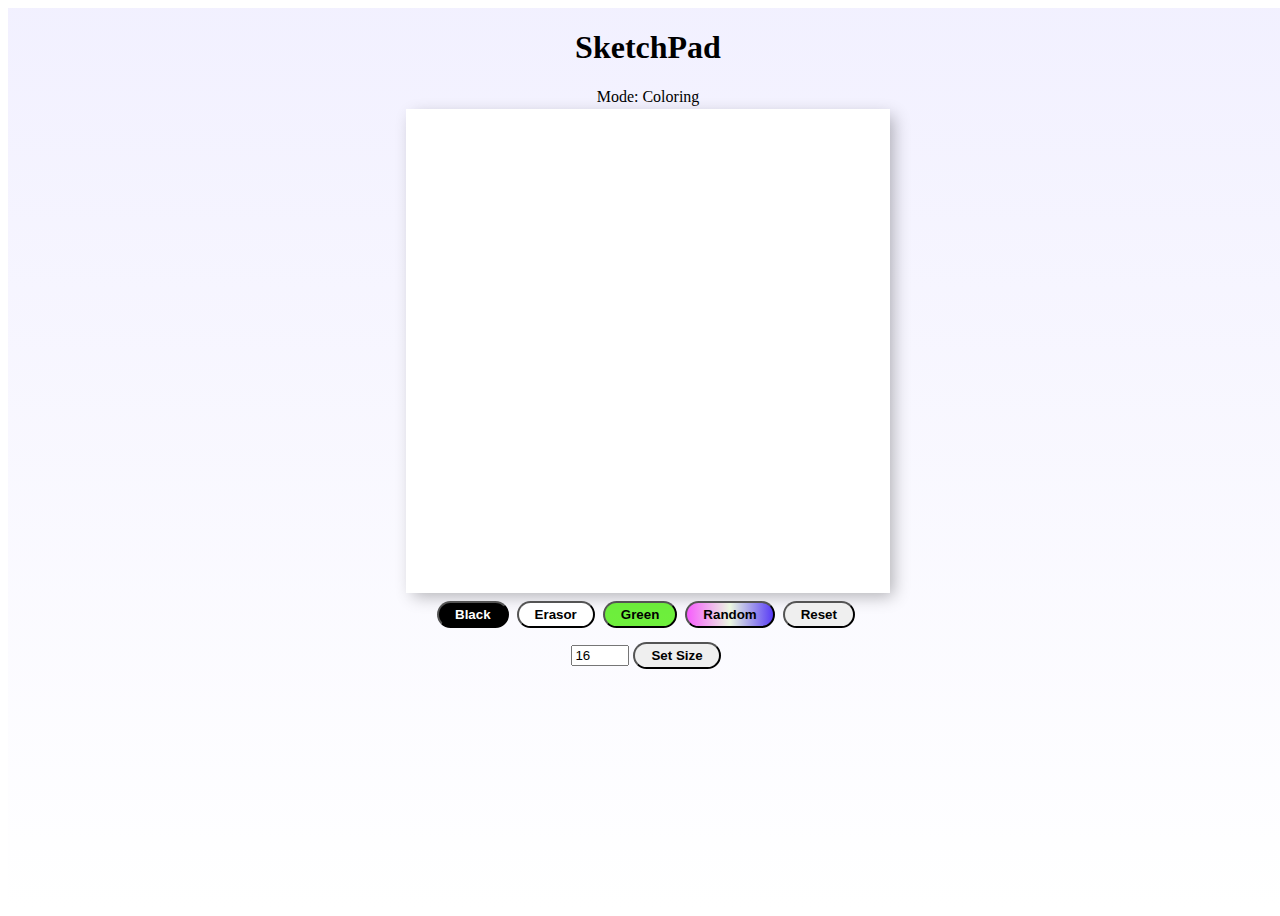
<file: index.html>
<!DOCTYPE html>
<html lang="en">
<head>
    <meta charset="UTF-8">
    <meta http-equiv="X-UA-Compatible" content="IE=edge">
    <meta name="viewport" content="width=device-width, initial-scale=1.0">
    <title>Etch-A-Sketch-Project</title>
    <link rel="stylesheet" href="style.css">
</head>
<body>
    <div class="flex-container">
        <div class="title"><h1>SketchPad</h1></div>
        <div class="mode">Mode: Coloring</div>
        <div class="content">
            <div class="board"></div>
            <div class="buttons">
                <button class = "blackButton" onclick="changeColor('black')">Black</button>
                <button class = "erasorButton"onclick="changeColor('white')">Erasor</button>
                <button class = "greenButton"onclick="changeColor('green')">Green</button>
                <button class = "randomButton"onclick="changeColor('random')">Random</button>
                <button onclick=" resetBoard()">Reset</button>
            </div>
            <div>
            <input type="text" placeholder="Size of Board" value="16" onchange="changeSize(this.value)">
            <button>Set Size</button>
            <div class="error">
                Input must be between 2 and 100
            </div>
            </div>
        </div>
    </div>
    
</body>
<script src="index.js"></script>
</html>
</file>
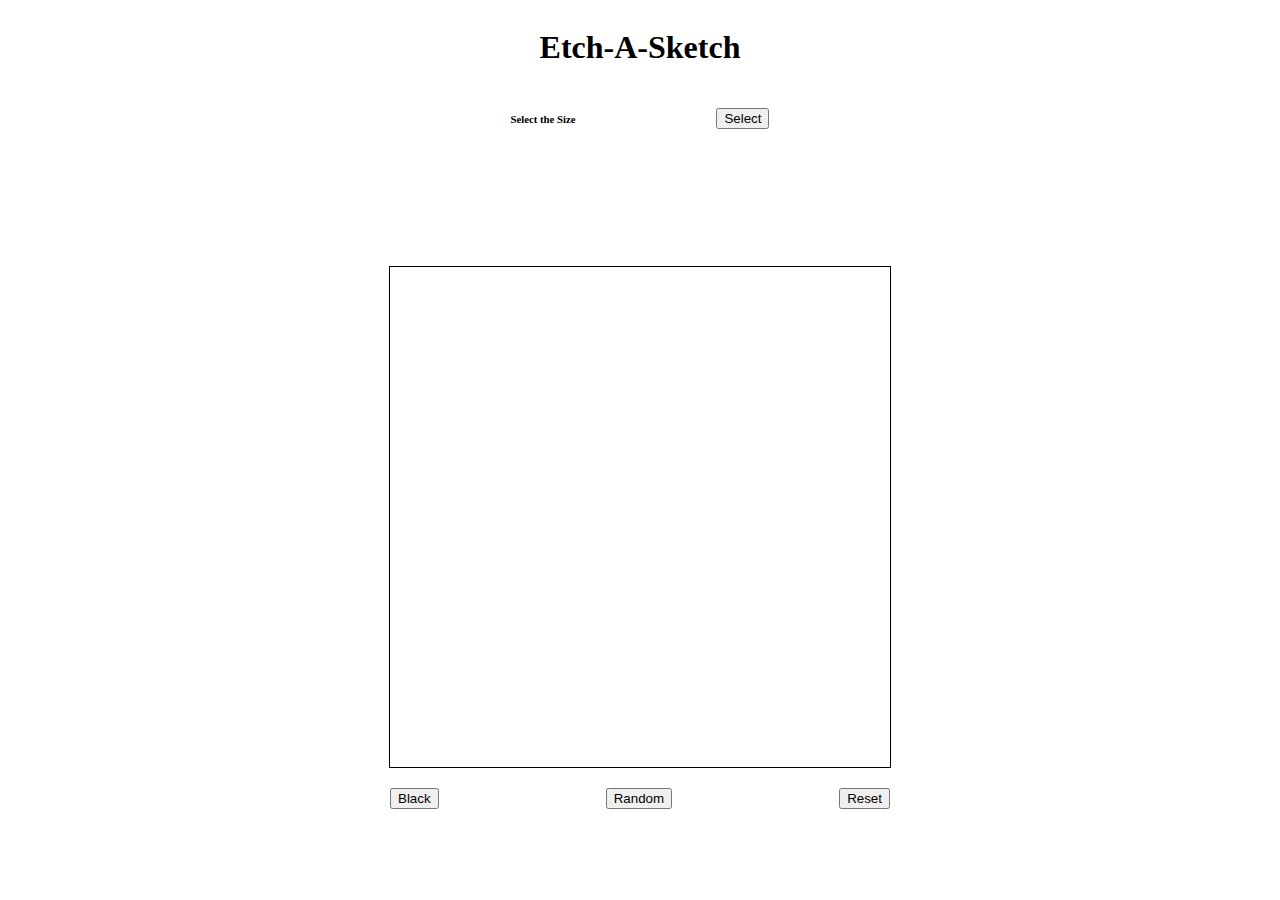
<file: etch-a-sketch/index.html>
<!DOCTYPE html>
<html lang="en">
<head>
    <meta charset="UTF-8">
    <meta http-equiv="X-UA-Compatible" content="IE=edge">
    <meta name="viewport" content="width=device-width, initial-scale=1.0">
    <title>Etch-A-Sketch</title>
    <link rel="stylesheet" href="style.css">
    <link href="https://cdn.jsdelivr.net/npm/bootstrap@5.3.0-alpha3/dist/css/bootstrap.min.css" rel="stylesheet" integrity="sha384-KK94CHFLLe+nY2dmCWGMq91rCGa5gtU4mk92HdvYe+M/SXH301p5ILy+dN9+nJOZ" crossorigin="anonymous">
</head>
<body>
    <h1>Etch-A-Sketch</h1>
    <div class="header">
        <h6>Select the Size</h6>
        <button id="popup" class="btn btn-danger">Select</button>
    </div>
    <p id="message"></p>
    <p id="draw"></p>
    </p>
    <div class="board"></div>
    <div class="footer">
        <button class="btn btn-dark" onclick="setColor('black')">Black</button>
        <button class="btn btn-warning" onclick="setColor('random')">Random</button>
        <button class="btn btn-primary" onclick="resetBoard()">Reset</button>
    </div>
</body>
<script src="index.js"></script>
</html>
</file>
<file: style.css>
.flex-container {
    height: 100vh;
    width: 100vw;
    display: flex;
    flex-direction: column;
    align-items: center;
    background: linear-gradient(rgba(96, 79, 252, 0.082), white);
}

.board {
    display: grid;
    width: 80%;
    height: 80%;
    background-color: white;
    box-shadow: inset 0 3em 3em rgba(0, 0, 0, 0.1), 0 0 0 2px rgb(255, 255, 255), 0.3em 0.3em 1em rgba(0, 0, 0, 0.3);
}

.board.hover {
    cursor: pointer;
}

.content {
    display: flex;
    flex-direction: column;
    align-items: center;
    min-width: 300px;
    min-height: 300px;
    width: 60vw;
    height: 60vw;
    max-width: 600px;
    max-height: 600px;
}

.title {
    display: flex;
    justify-content: center;
}

.buttons {
    margin-top: 10px;
    margin-bottom: 10px
}

button {
    padding: 0.3em 1.2em;
    margin: 0, 0.3em 0.3em 0;
    border-radius: 2em;
    text-decoration: none;
    font-weight: 600;
    text-align: center;
    transition: all 0.2s;
}

button {
    padding: 0.3em 1.2em;
    margin: 0 0.3em 0.3em 0;
    border-radius: 2em;
    text-decoration: none;
    font-weight: 600;
    text-align: center;
    transition: all 0.2s;
}

button:hover {
    cursor: pointer;
}
.blackButton {
    background-color: black;
    color: white;
}
.blackButton:hover {
    background-color: rgba(128, 128, 128, 0.411);
    color: rgb(148, 112, 34);
}
.greenButton {
    background-color: rgba(76, 235, 13, 0.808);
    color: black;
}
.greenButton:hover {
    background-color: rgba(110, 115, 146, 0.808);
    color: white;
}
.erasorButton {
    background-color: rgb(255, 255, 255);
    color: rgb(0, 0, 0);
}
.erasorButton:hover {
    background-color:white;
    color: red;
}
.randomButton {
    background: linear-gradient(0.25turn, #f65cfc, #ebf8e1, #583cf6);
}
.randomButton:hover {
    background: linear-gradient(0.25turn, #ecf013, #ebf8e1, #aecc03);
}

input {
    width: 50px;
}
.mode {
    margin-bottom: 5px;
}
.error {
    display: none;
}
</file>
<file: etch-a-sketch/style.css>
body {
    display: flex;
    justify-content: center;
    align-items: center;
    flex-direction: column;
}
.header {
    display: flex;
    flex-direction: row;
    align-items: center;
    width: 400px;
    justify-content: space-around;
    margin-bottom: 20px;
}
.footer {
    display: flex;
    flex-direction: row;
    justify-content: space-between;
    width: 500px;
    align-items: center;
    margin-top: 20px;
}
.board {
    border: 1px solid black;
    width: 500px;
    display: grid;
    height: 500px;
}
/*
</file>
